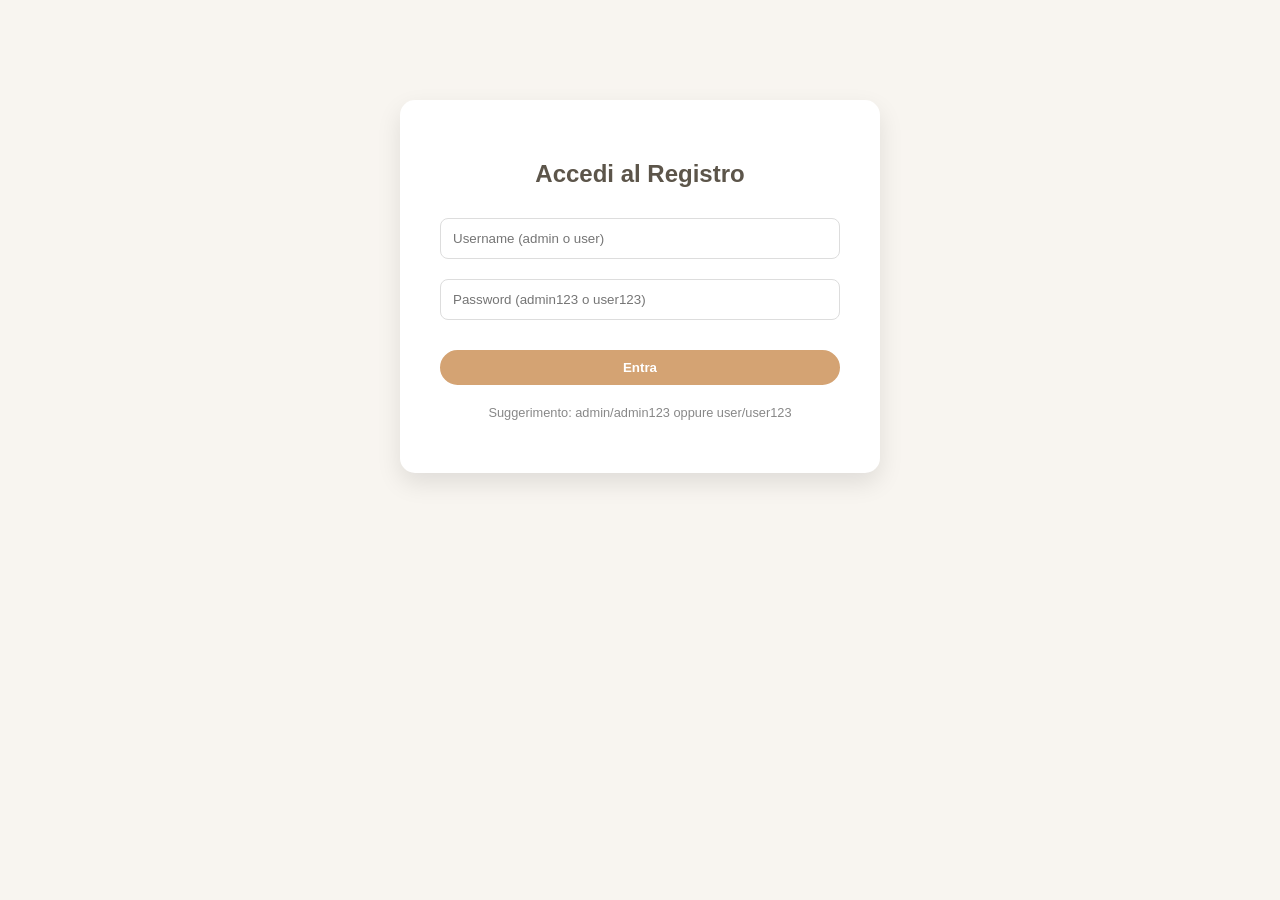
<file: public/index.html>
<!DOCTYPE html>
<html lang="it">
<head>
    <meta charset="UTF-8">
    <title>Registro Aeroportuale</title>
    <link rel="stylesheet" href="style.css">
</head>
<body>
    <header>
        <div style="display: flex; justify-content: space-between; align-items: center; padding: 0 20px;">
            <button class="btn" onclick="logout()">Esci (Logout)</button>
            <h1>Registro Aeroportuale</h1>
            <div id="user-display" style="font-weight: bold; color: var(--accent);"></div>
        </div>
        
        <div class="stats" id="counter">Caricamento oggetti...</div>
        
        <div class="filter-bar">
            <button class="btn active" onclick="filtra('Tutti', this)">Tutti</button>
            <button class="btn" onclick="filtra('In magazzino', this)">In Magazzino</button>
            <button class="btn" onclick="filtra('Reclamato', this)">Reclamati</button>
            <button class="btn" onclick="filtra('Consegnato Polizia', this)">Polizia</button>
        </div>
    </header>
    
    <main>
        <div id="oggetti-container" class="card-grid"></div>
    </main>

    <script>
        let tuttiGliOggetti = [];
        // Recuperiamo il ruolo (admin o user) salvato nel localStorage dal login.html
        const ruolo = localStorage.getItem('ruolo');

        async function inizializza() {
            // SICUREZZA: Se l'utente non ha un ruolo, lo rimandiamo al login
            if (!ruolo) {
                window.location.href = 'login.html';
                return;
            }
            document.getElementById('user-display').innerText = `Utente: ${ruolo.toUpperCase()}`;

            try {
                // Recuperiamo i dati dall'API del server
                const response = await fetch('/api/oggetti');
                tuttiGliOggetti = await response.json();
                mostraOggetti(tuttiGliOggetti);
            } catch (error) {
                document.getElementById('counter').innerText = "Errore nel caricamento dei dati.";
            }
        }

        // Genera l'HTML per ogni card
        function mostraOggetti(lista) {
            const container = document.getElementById('oggetti-container');
            container.innerHTML = ''; // Svuota la griglia
            
            document.getElementById('counter').innerText = `Visualizzati: ${lista.length} oggetti`;

            lista.forEach(item => {
                const card = document.createElement('div');
                card.className = 'card';
                
                // Formatta lo stato per la classe CSS (es: "In magazzino" -> "in-magazzino")
                let statoCls = item.stato.toLowerCase().replace(' ', '-');

                // LOGICA PULSANTI: Cambia in base a chi è loggato
                let actionBtn = '';
                if (ruolo === 'admin') {
                    // L'admin può cestinare (tasto rosso)
                    actionBtn = `<button class="btn" style="border-color: #e07a5f; color: #e07a5f; width: 100%; margin-top: 15px;" onclick="eliminaOggetto('${item.id}')">🗑️ Cestina Oggetto</button>`;
                } else {
                    // L'utente può riprendere l'oggetto (tasto verde)
                    actionBtn = `<button class="btn" style="border-color: #82a084; color: #82a084; width: 100%; margin-top: 15px;" onclick="eliminaOggetto('${item.id}', true)">📦 Riprendi Oggetto</button>`;
                }

                card.innerHTML = `
                    <div class="card-header">
                        <span class="id-tag">#${item.id}</span>
                        <span class="stato-dot ${statoCls}"></span>
                    </div>
                    <h3>${item.oggetto}</h3>
                    <p>📍 <strong>Luogo:</strong> ${item.luogo}</p>
                    <p>📅 <strong>Data:</strong> ${item.data_ritrovamento}</p>
                    <div class="stato-footer">${item.stato}</div>
                    ${actionBtn}
                `;
                container.appendChild(card);
            });
        }

        // Gestisce la rimozione dell'oggetto tramite API DELETE
        async function eliminaOggetto(id, isUser = false) {
            const msg = isUser ? "Hai ritirato il tuo oggetto correttamente!" : "Oggetto rimosso definitivamente dal registro.";
            
            if (confirm("Sei sicuro di voler procedere?")) {
                const response = await fetch(`/api/oggetti/${id}`, { method: 'DELETE' });
                if (response.ok) {
                    alert(msg);
                    // Aggiorniamo la lista locale e ridisegniamo la pagina
                    const res = await fetch('/api/oggetti');
                    tuttiGliOggetti = await res.json();
                    mostraOggetti(tuttiGliOggetti);
                }
            }
        }

        // Filtra la visualizzazione senza ricaricare la pagina
        function filtra(stato, btn) {
            document.querySelectorAll('.btn').forEach(b => b.classList.remove('active'));
            btn.classList.add('active');
            
            const filtrati = stato === 'Tutti' ? tuttiGliOggetti : tuttiGliOggetti.filter(o => o.stato === stato);
            mostraOggetti(filtrati);
        }

        // Pulisce la sessione e torna al login
        function logout() {
            localStorage.clear();
            window.location.href = 'login.html';
        }

        // Avvio automatico
        inizializza();
    </script>
</body>
</html>
</file>
<file: public/style.css>
:root {
    --bg: #f8f5f0;
    --card: #ffffff;
    --accent: #d4a373;
    --text: #5c554a;
}

body { font-family: 'Segoe UI', sans-serif; background: var(--bg); color: var(--text); margin: 0; }

header { background: #fff; padding: 2rem; text-align: center; box-shadow: 0 2px 10px rgba(0,0,0,0.05); }

.stats { margin: 10px 0; font-weight: bold; color: var(--accent); }

/* Stile Pulsanti */
.filter-bar { margin-top: 1.5rem; display: flex; justify-content: center; gap: 10px; }
.btn { 
    border: 2px solid var(--accent); background: transparent; color: var(--accent);
    padding: 8px 20px; border-radius: 20px; cursor: pointer; font-weight: 600; transition: 0.3s;
}
.btn.active, .btn:hover { background: var(--accent); color: white; }

.card-grid { display: grid; grid-template-columns: repeat(auto-fill, minmax(280px, 1fr)); gap: 25px; padding: 40px; max-width: 1200px; margin: auto; }

.card { 
    background: var(--card); padding: 20px; border-radius: 15px; 
    box-shadow: 0 4px 15px rgba(0,0,0,0.05); border: 1px solid #eee;
}

.card-header { display: flex; justify-content: space-between; align-items: center; margin-bottom: 15px; }
.id-tag { font-size: 0.8rem; background: #eee; padding: 2px 8px; border-radius: 5px; }

/* Pallino colorato per lo stato */
.stato-dot { width: 12px; height: 12px; border-radius: 50%; }
.in-magazzino { background: #d4a373; }
.reclamato { background: #82a084; }
.consegnato-polizia { background: #e07a5f; }

.card h3 { margin: 0 0 15px 0; font-size: 1.2rem; color: #333; }
.card p { margin: 5px 0; font-size: 0.9rem; }

.stato-footer { 
    margin-top: 15px; padding-top: 10px; border-top: 1px solid #f0f0f0; 
    font-size: 0.8rem; font-weight: bold; text-transform: uppercase; 
}
</file>
